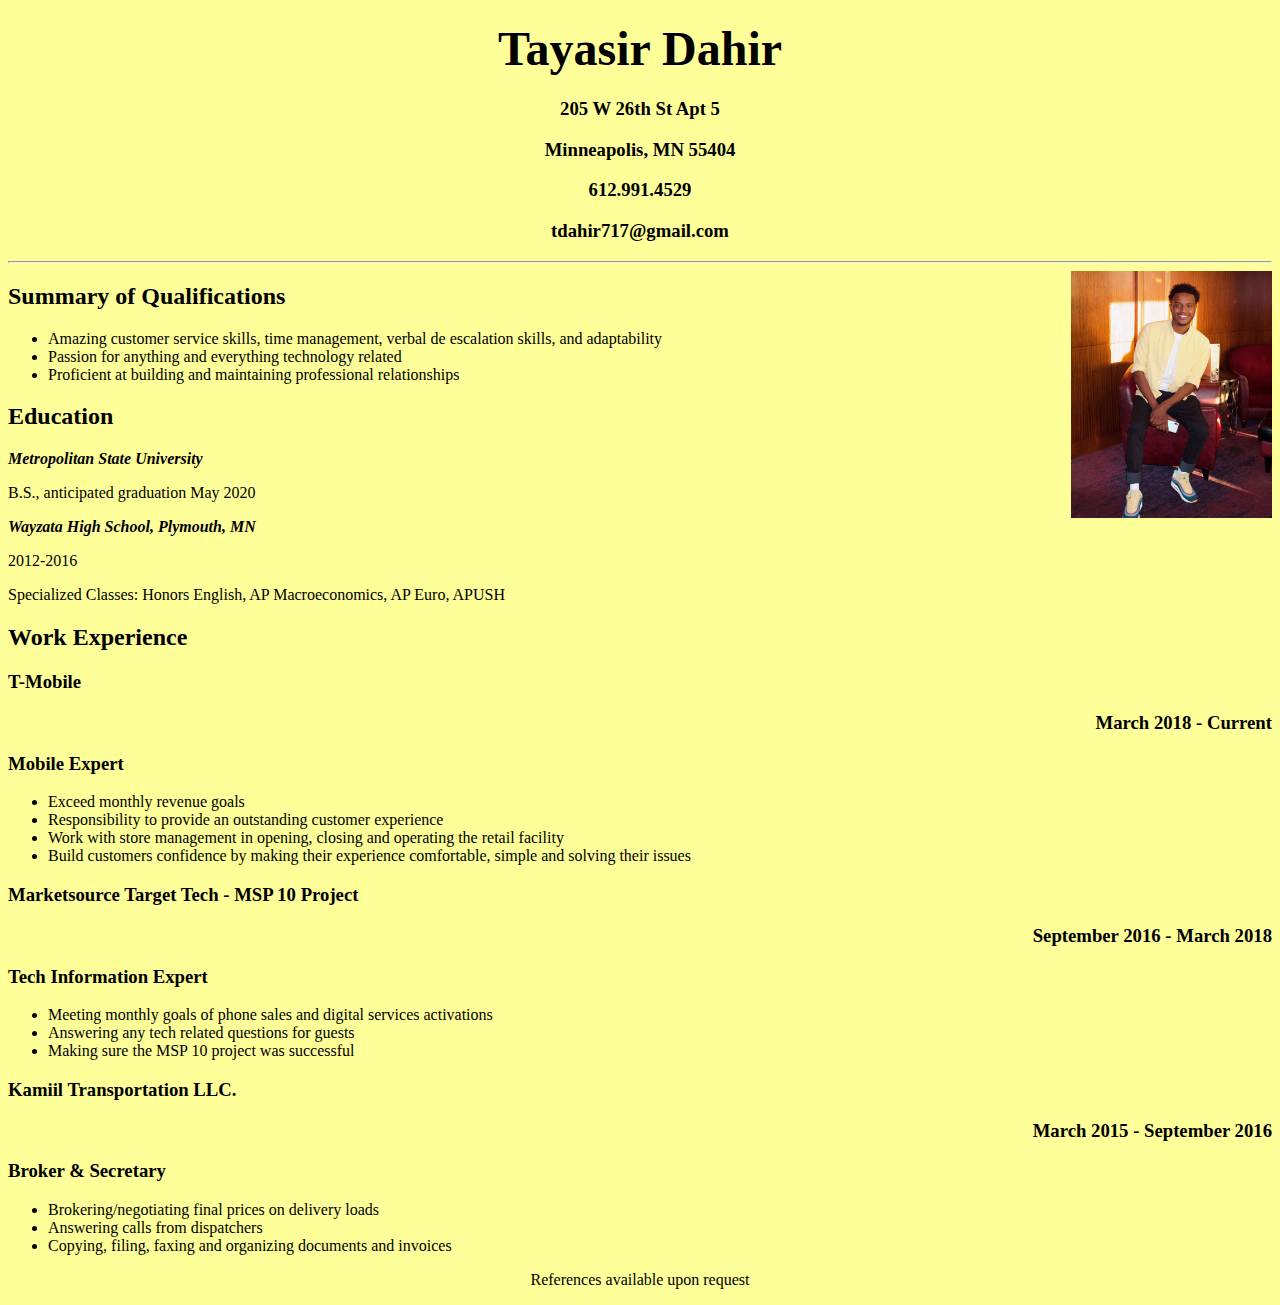
<file: index.html>
<!DOCTYPE HTML>
<html> 
<head>
  <title> Tayasir Dahir's Resume</title>
  <link rel="stylesheet" type="text/css" href="style.css"/>
</head>
<body>
<style>
  body {
    background-color: #ffff99;
  }
 </style>
<div class="a">
  <h1><font size="25">Tayasir Dahir</font></h1>
  <h3>205 W 26th St Apt 5</h3>
  <h3>Minneapolis, MN 55404</h3>
  <h3>612.991.4529</h3>
  <h3>tdahir717@gmail.com</h3> 
    <hr />
</div>
<img src="image0.jpeg" align="right" width="201" heigh="201">
  <h2>Summary of Qualifications</h2>
    <ul>
      <li>Amazing customer service skills, time management, verbal de escalation skills, and adaptability</li>
      <li>Passion for anything and everything technology related</li>
      <li>Proficient at building and maintaining professional relationships</li>
    </ul>
  <h2>Education</h2>
  <p><strong><em>Metropolitan State University</em></strong></p>
  <p>B.S., anticipated graduation May 2020</p>
  <p><strong><em>Wayzata High School, Plymouth, MN</em></strong></p>
  <p>2012-2016</p>
  <p>Specialized Classes: Honors English, AP Macroeconomics, AP Euro, APUSH</p>
  <h2>Work Experience</h2>
  <h3>T-Mobile</h3> <div class="b">
  <h3>March 2018 - Current</h3>
  </div>
  <h3>Mobile Expert</h3>
    <ul>
      <li>Exceed monthly revenue goals</li>
      <li>Responsibility to provide an outstanding customer experience</li>
      <li>Work with store management in opening, closing and operating the retail facility</li>
      <li>Build customers confidence by making their experience comfortable, simple and solving their issues</li>
    </ul>
  <h3>Marketsource Target Tech - MSP 10 Project</h3> <div class="b"> 
  <h3>September 2016 - March 2018</h3> 
  </div> 
  <h3>Tech Information Expert</h3>
    <ul>
      <li>Meeting monthly goals of phone sales and digital services activations</li>
      <li>Answering any tech related questions for guests</li>
      <li>Making sure the MSP 10 project was successful</li>
    </ul>
  <h3>Kamiil Transportation LLC.</h3> <div class="b">
  <h3>March 2015 - September 2016</h3> 
  </div> 
  <h3>Broker & Secretary</h3>
    <ul>
      <li>Brokering/negotiating final prices on delivery loads</li>
      <li>Answering calls from dispatchers</li>
      <li>Copying, filing, faxing and organizing documents and invoices</li>
   </ul>
  <footer>
    <div class="a">
    <p> References available upon request</p>
    </div>
  </footer>
</body>
</html>
</file>
<file: style.css>
div.a {
    text-align: center;
  }
  div.b {
    text-align: right;
  }
</file>
